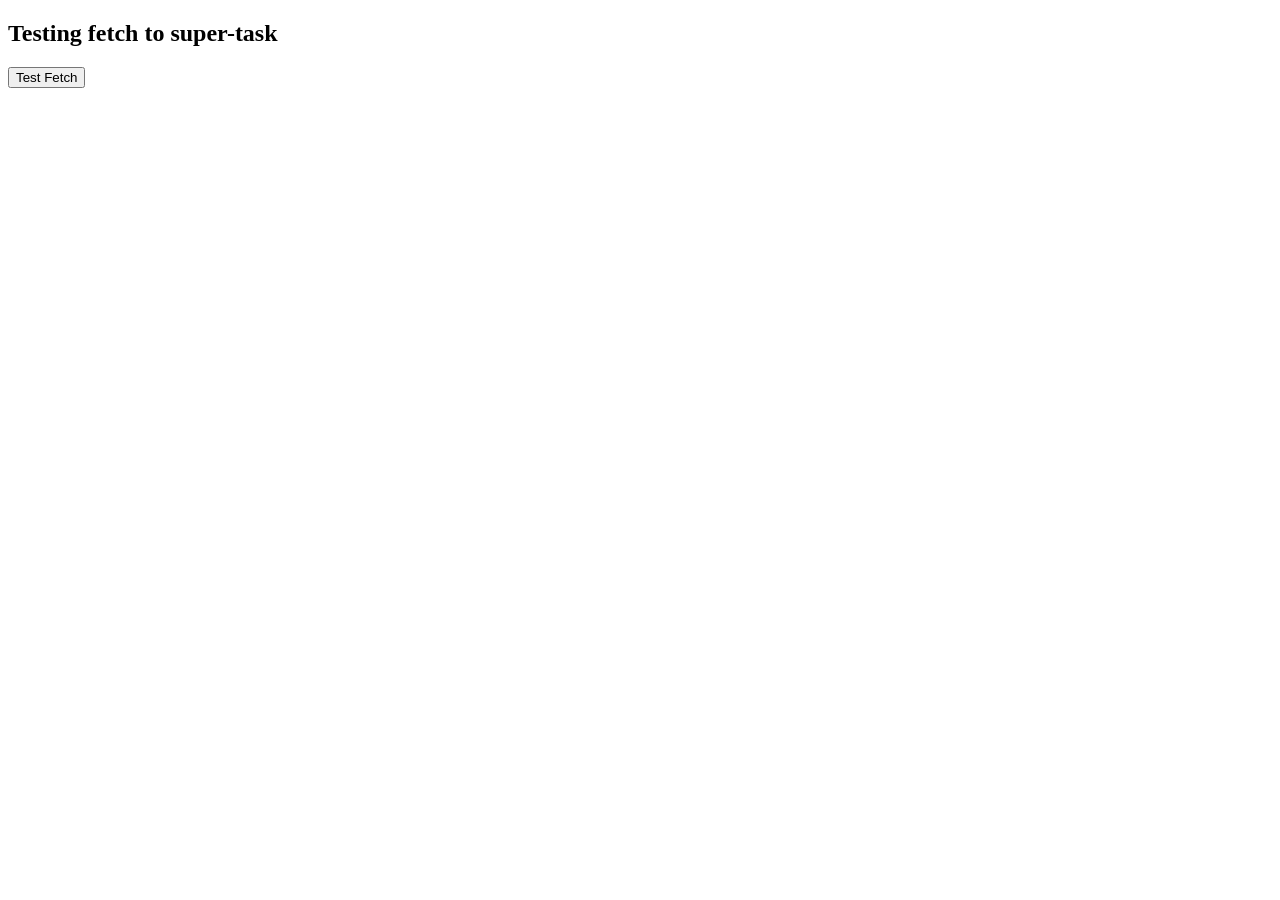
<file: hi.html>
<!DOCTYPE html>
<html>
<head>
  <meta charset="UTF-8">
  <meta name="viewport" content="width=device-width, initial-scale=1.0">
  <title>Fetch Test</title>
</head>
<body>
  <h2>Testing fetch to super-task</h2>
  <button id="testBtn">Test Fetch</button>
  <pre id="result"></pre>

  <script>
    document.getElementById('testBtn').onclick = async () => {
      const resultEl = document.getElementById('result');
      resultEl.textContent = 'Sending…';
      try {
        const res = await fetch('https://bxmxlbyxobtkyihiiyug.supabase.co/functions/v1/super-task', {
          method: 'POST',
          headers: { 'Content-Type': 'application/json' },
          body: JSON.stringify({ test: true })
        });
        const text = await res.text();
        resultEl.textContent = 'Status: ' + res.status + '\n' + text;
      } catch (e) {
        resultEl.textContent = 'FETCH ERROR: ' + e.message;
      }
    };
  </script>
</body>
</html>
</file>
